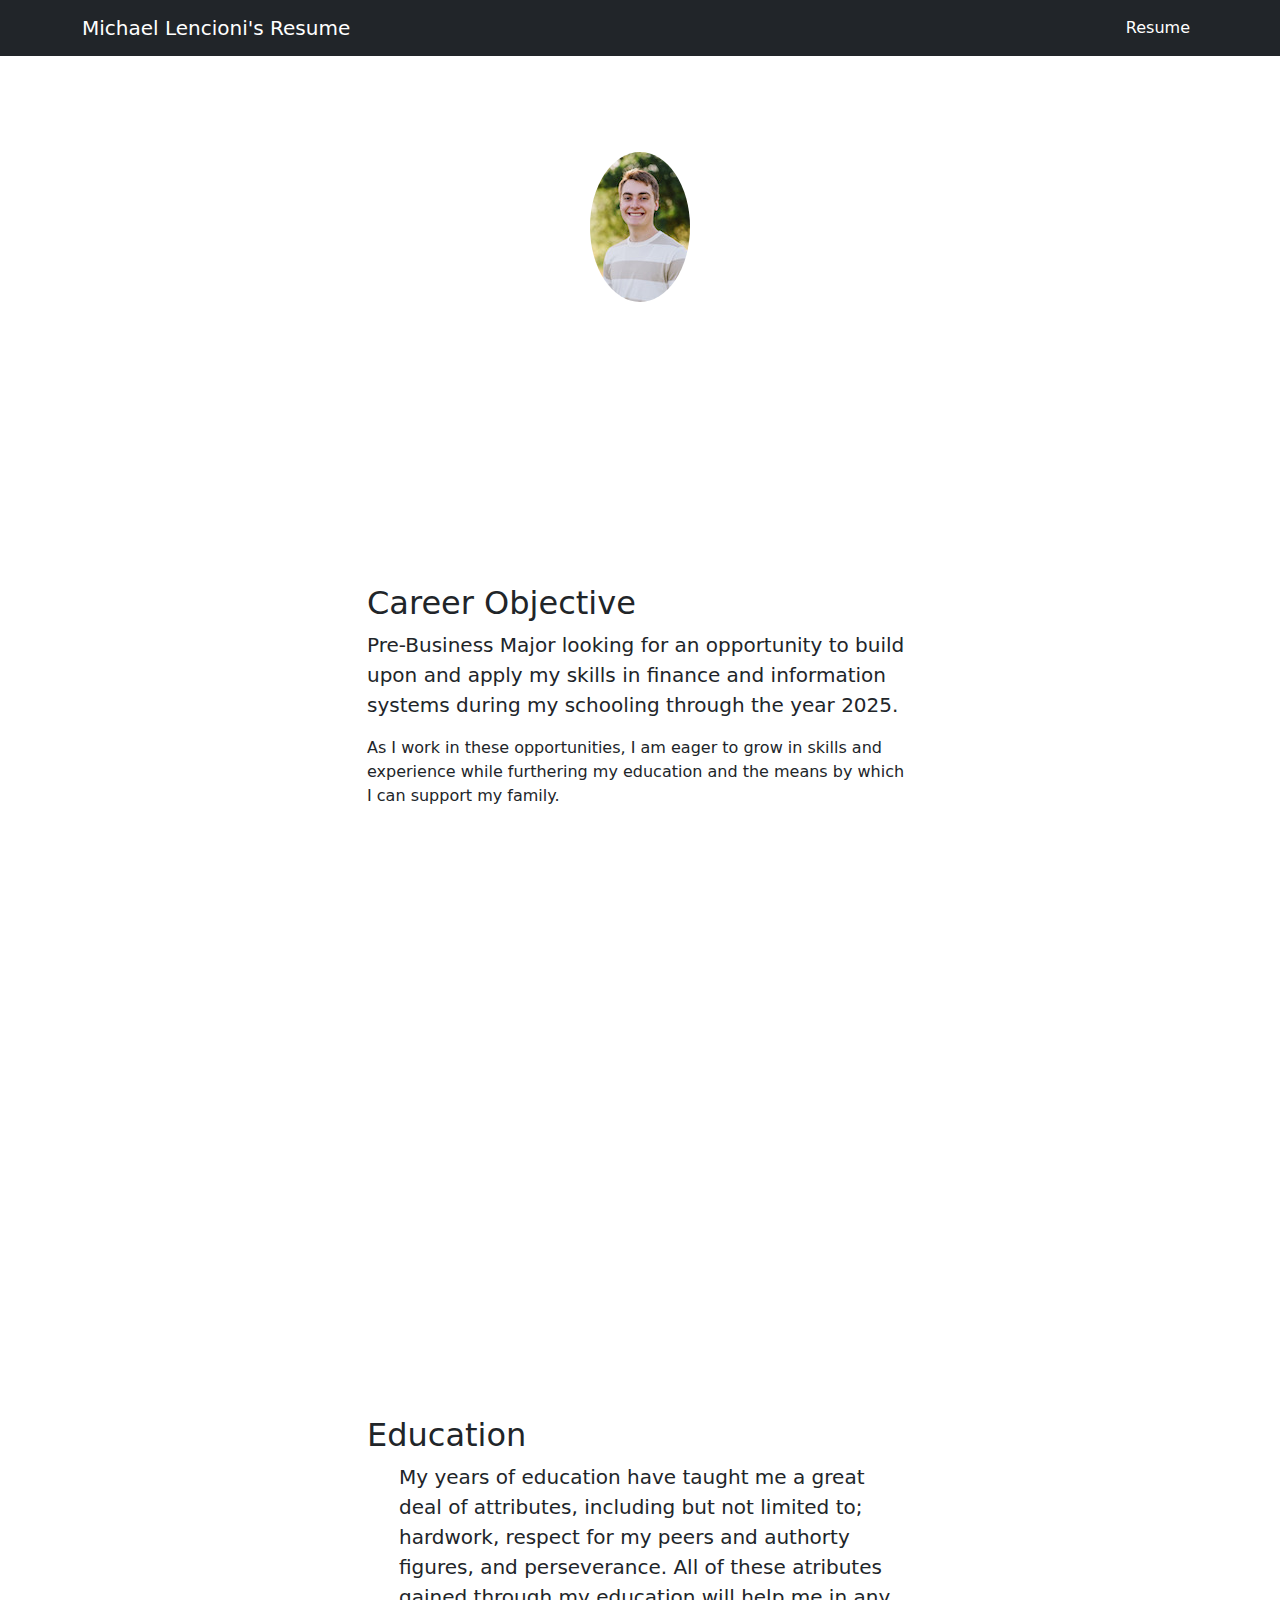
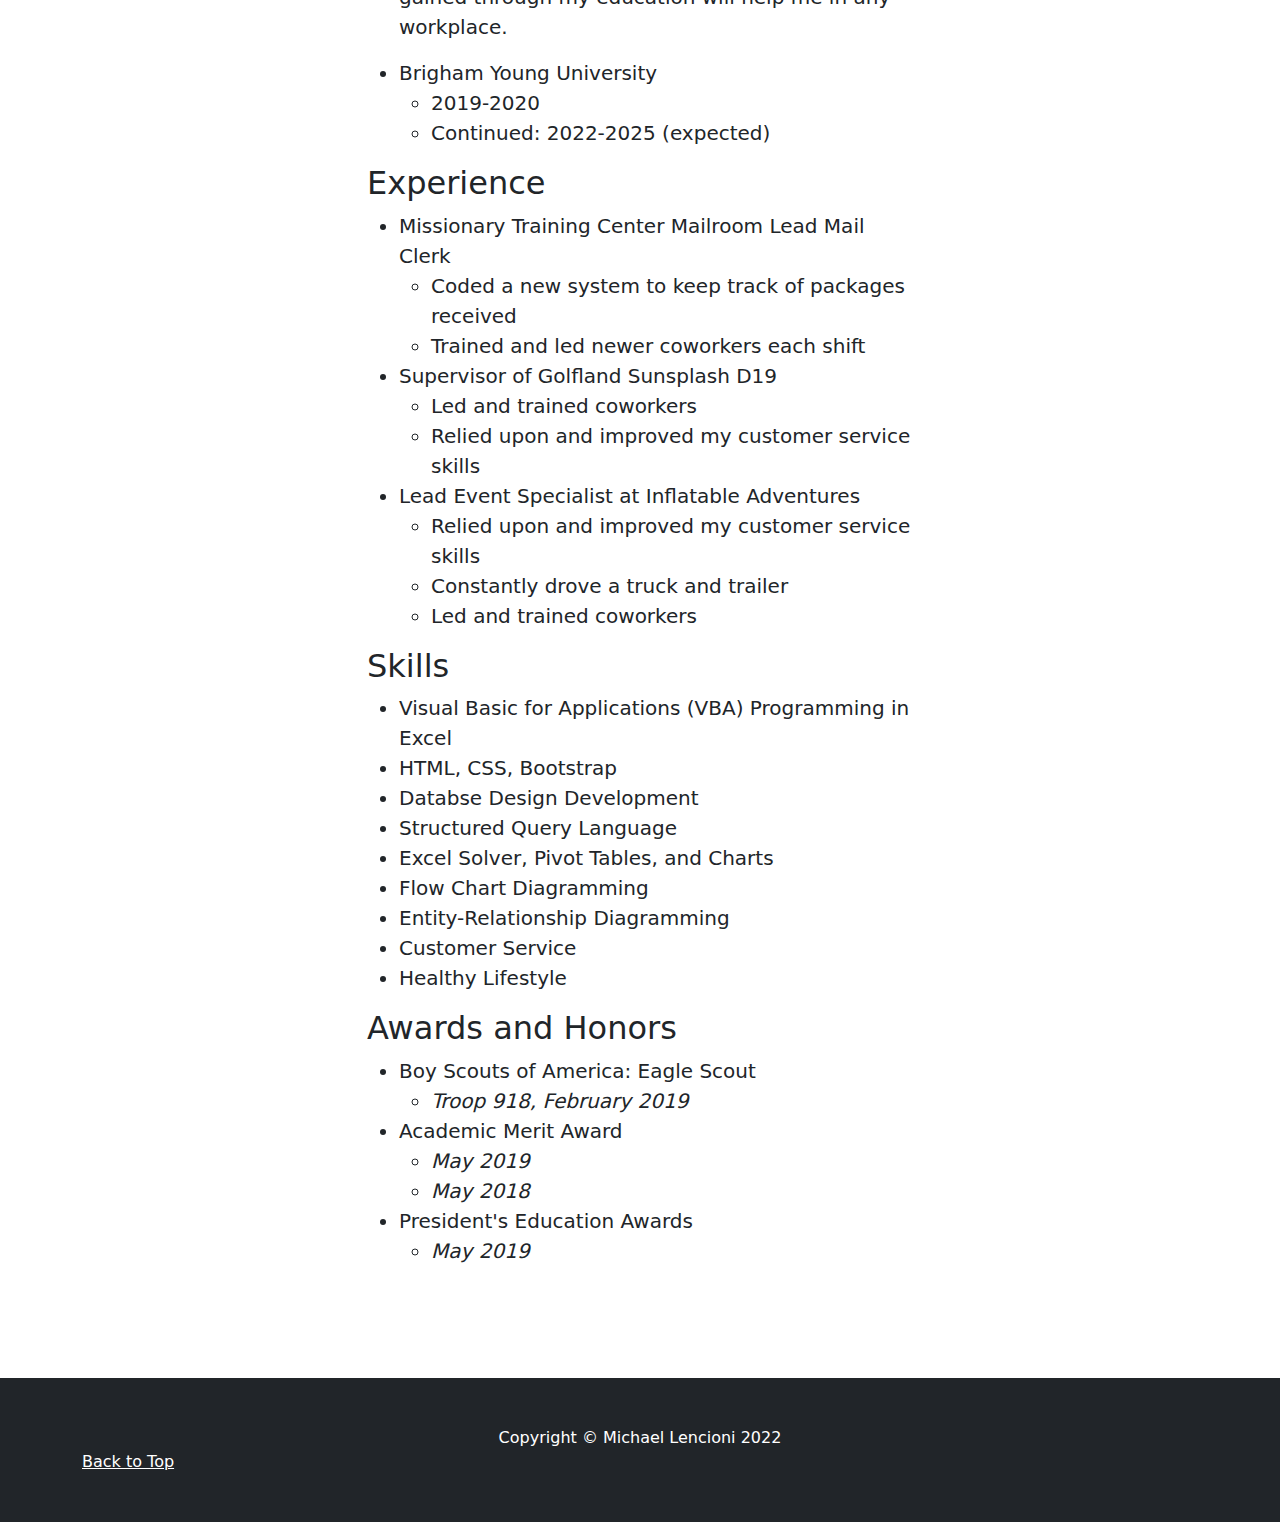
<file: index.html>
<!DOCTYPE html>
<html lang="en">
    <head>
        <meta charset="utf-8" />
        <meta name="viewport" content="width=device-width, initial-scale=1, shrink-to-fit=no" />
        <meta name="description" content="" />
        <meta name="author" content="" />
        <title>Michael Lencioni - Pre-Business Major, Marriot School of Business, Brigham Young University</title>
        <!-- Favicon-->
        <link rel="icon" type="image/x-icon" href="assets/business-icon.png" />
        <!-- Core theme CSS (includes Bootstrap)-->
        <link href="css/styles.css" rel="stylesheet" />
    </head>
    <body>
        <!-- Responsive navbar-->
        <nav class="navbar navbar-expand-lg navbar-dark bg-dark">
            <div class="container">
                <a class="navbar-brand" id="top" href="#!">Michael Lencioni's Resume</a>
                <button class="navbar-toggler" type="button" data-bs-toggle="collapse" data-bs-target="#navbarSupportedContent" aria-controls="navbarSupportedContent" aria-expanded="false" aria-label="Toggle navigation"><span class="navbar-toggler-icon"></span></button>
                <div class="collapse navbar-collapse" id="navbarSupportedContent">
                    <ul class="navbar-nav ms-auto mb-2 mb-lg-0">
                        <li class="nav-item"><a class="nav-link active" aria-current="page" href="#!">Resume</a></li>
<!--                         <li class="nav-item"><a class="nav-link" href="contacts.html">Contacts</a></li>
 -->                    </ul>
                </div>
            </div>
        </nav>
        <!-- Header - set the background image for the header in the line below-->
        <header class="py-5 bg-image-full" style="background-image: url('https://images.unsplash.com/photo-1470125634816-ede3f51bbb42?ixlib=rb-4.0.3&ixid=MnwxMjA3fDB8MHxwaG90by1wYWdlfHx8fGVufDB8fHx8&auto=format&fit=crop&w=2898&q=80')">
            <div class="text-center my-5">
                <img class="img-fluid rounded-circle mb-4" src="assets/Lencioni-24.jpg" height="100" alt="..." />
                <h1 class="text-white fs-3 fw-bolder">Michael Lencioni</h1>
                <p class="text-white-50 mb-0">Student, Leader, Friend, Son</p>
            </div>
        </header>
        <!-- Content section-->
            <div class="leftmenu text-white">
                <a href="#edu">Education</a> <br>
                <a href="#exp">Experience</a> <br>
                <a href="#ski">Skills</a> <br>
                <a href="#awa">Awards and Honors</a> <br>
            </div>
        <section class="py-5">
            <div class="container my-5">
                <div class="row justify-content-center">
                    <div class="col-lg-6">
                        <h2>Career Objective</h2>
                        <p class="lead">Pre-Business Major looking for an opportunity to build upon and apply my skills in finance and information systems during my schooling through the year 2025.</p>
                        <p class="mb-0">As I work in these opportunities, I am eager to grow in skills and experience while furthering my education and the means by which I can support my family.</p>
                    </div>
                </div>
            </div>
        </section>
        <!-- Image element - set the background image for the header in the line below-->
        <div class="py-5 bg-image-full" style="background-image: url('https://images.unsplash.com/photo-1514890084135-f16d926f4d03?ixlib=rb-4.0.3&ixid=MnwxMjA3fDB8MHxwaG90by1wYWdlfHx8fGVufDB8fHx8&auto=format&fit=crop&w=1170&q=80')">
            <!-- Put anything you want here! The spacer below with inline CSS is just for demo purposes!-->
            <div style="height: 20rem"></div>
        </div>
        <!-- Content section-->
        <section class="py-5">
            <div class="container my-5">
                <div class="row justify-content-center">
                    <div class="col-lg-6">
                        <h2 id="edu">Education</h2>
                                <ul class="lead">
                                    <p>My years of education have taught me a great deal of attributes, including but not limited to; hardwork, respect for my peers and authorty figures, and perseverance. All of these atributes gained through my education will help me in any workplace.</p>
                                        <li>Brigham Young University</li>
                                            <ul>
                                                <li>2019-2020</li>
                                                <li>Continued: 2022-2025 (expected)</li>
                                            </ul>
                                </ul>
                        <h2 id="exp">Experience</h2>
                                <ul class="lead"> 
                                        <li>Missionary Training Center Mailroom Lead Mail Clerk</li>
                                            <ul>
                                                <li>Coded a new system to keep track of packages received</li>
                                                <li>Trained and led newer coworkers each shift</li>
                                            </ul>
                                        <li>Supervisor of Golfland Sunsplash D19</li>
                                            <ul>
                                                <li>Led and trained coworkers</li>
                                                <li>Relied upon and improved my customer service skills</li>
                                            </ul>
                                        <li>Lead Event Specialist at Inflatable Adventures</li>
                                            <ul>
                                                <li>Relied upon and improved my customer service skills</li>
                                                <li>Constantly drove a truck and trailer</li>
                                                <li>Led and trained coworkers</li>
                                            </ul>
                                        
                                </ul>
                        <h2 id="ski">Skills</h2>
                                <ul class="lead">
                                        <li>Visual Basic for Applications (VBA) Programming in Excel</li>
                                        <li>HTML, CSS, Bootstrap</li>
                                        <li>Databse Design Development</li>
                                        <li>Structured Query Language</li>
                                        <li>Excel Solver, Pivot Tables, and Charts</li>
                                        <li>Flow Chart Diagramming</li>
                                        <li>Entity-Relationship Diagramming</li>
                                        <li>Customer Service</li>
                                        <li>Healthy Lifestyle</li>
                                </ul>
                        <h2 id="awa">Awards and Honors</h2>
                                <ul class="lead">
                                        <li>Boy Scouts of America: Eagle Scout</li>
                                            <ul>
                                               <li class="italic">Troop 918, February 2019</li>
                                            </ul>
                                        <li>Academic Merit Award</li>
                                            <ul>
                                                <li class="italic">May 2019</li>
                                                <li class="italic">May 2018</li>
                                            </ul>
                                        <li>President's Education Awards</li>
                                            <ul>
                                                <li class="italic">May 2019</li>
                                            </ul>
                                </ul>
                    </div>
                </div>
            </div>
        </section>
        <!-- Footer-->
        <footer class="py-5 bg-dark">
            <div class="container"><p class="m-0 text-center text-white">Copyright &copy; Michael Lencioni 2022</p>
            <a href="#top" class="m-0 text-center text-white"> Back to Top</a></div>
        </footer>
        <!-- Bootstrap core JS-->
        <script src="https://cdn.jsdelivr.net/npm/bootstrap@5.1.3/dist/js/bootstrap.bundle.min.js"></script>
        <!-- Core theme JS-->
        <script src="js/scripts.js"></script>
    </body>
</html>
</file>
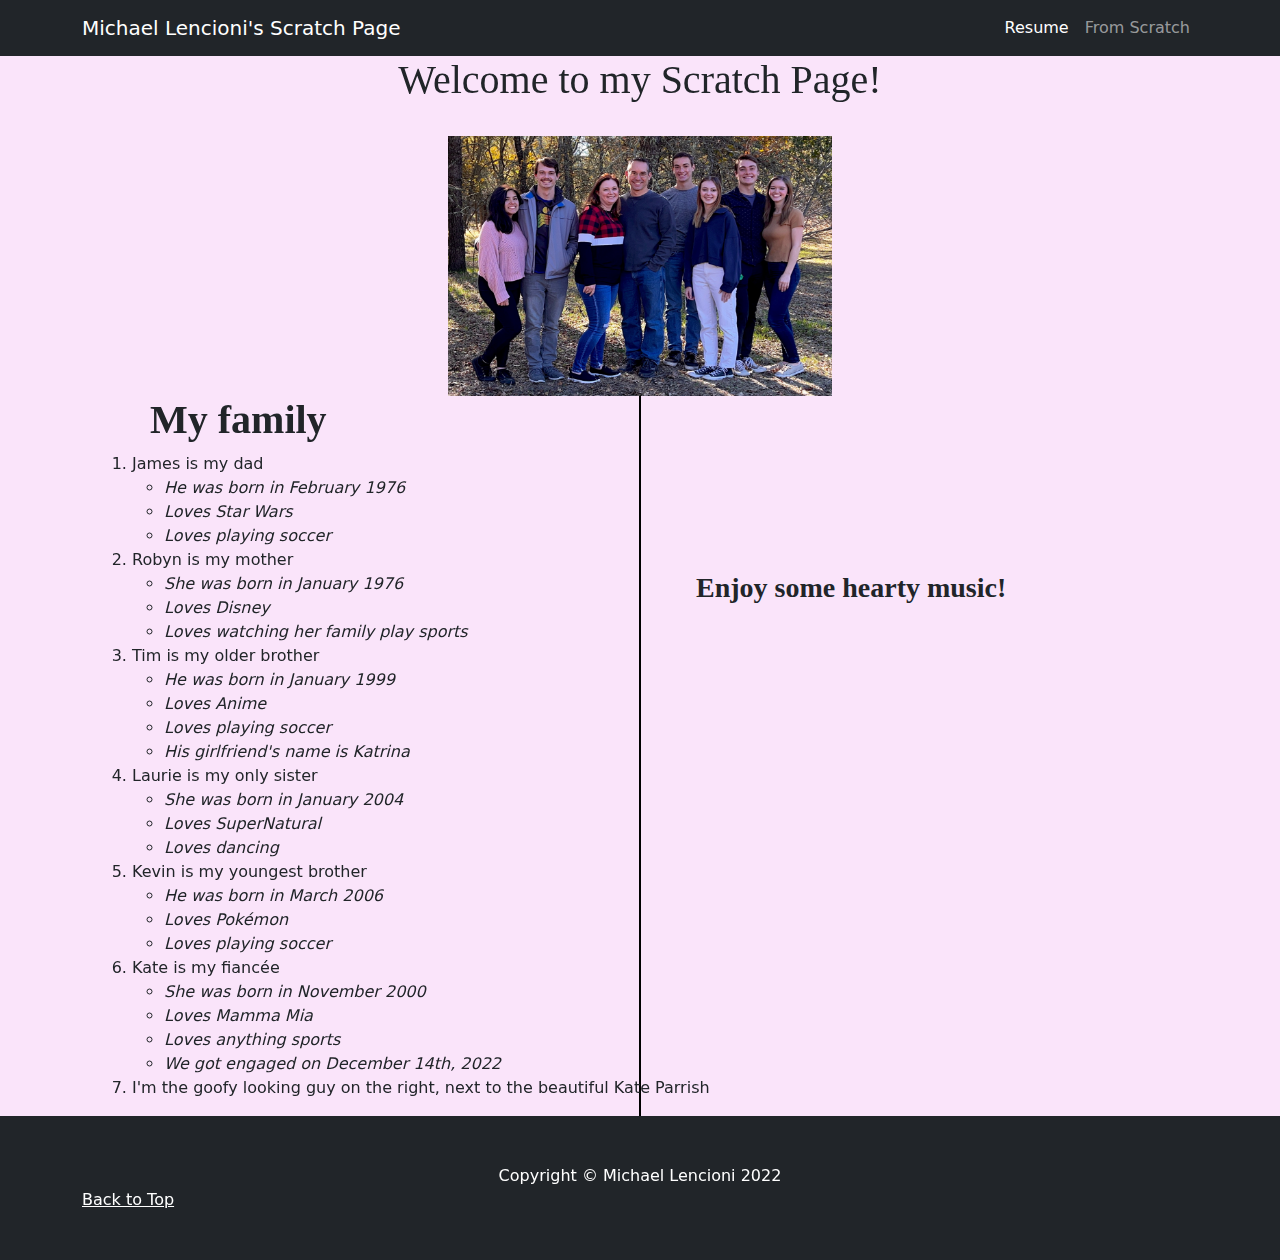
<file: fromscratch.html>
<!-- Created from a blank html file, however to connect with my other pages I copied over the header and footer to make it look neater and more aesthetic-->

<!DOCTYPE html>
<html lang="en">
<head>
        <meta charset="utf-8" />
        <meta name="viewport" content="width=device-width, initial-scale=1, shrink-to-fit=no" />
        <meta name="description" content="" />
        <meta name="author" content="" />
        <title>Michael Lencioni - Pre-Business Major, Marriot School of Business, Brigham Young University</title>
        <link rel="icon" type="image/x-icon" href="assets/business-icon.png" />
        <link href="css/styles.css" rel="stylesheet" />
        <link href="css/from-scratch.css" rel="stylesheet" />
</head>
<body class="bg-line bg-color">
        <nav class="navbar navbar-expand-lg navbar-dark bg-dark">
            <div class="container">
                <a class="navbar-brand" href="#!">Michael Lencioni's Scratch Page</a>
                <button class="navbar-toggler" type="button" data-bs-toggle="collapse" data-bs-target="#navbarSupportedContent" aria-controls="navbarSupportedContent" aria-expanded="false" aria-label="Toggle navigation"><span class="navbar-toggler-icon"></span></button>
                <div class="collapse navbar-collapse" id="navbarSupportedContent">
                    <ul class="navbar-nav ms-auto mb-2 mb-lg-0">
                        <li class="nav-item"><a class="nav-link active" aria-current="page" href="index.html" style="font-style: normal;">Resume</a></li>
                        <li class="nav-item"><a class="nav-link" href="fromscratch.html" style="font-style: normal;">From Scratch</a></li>
                    </ul>
                </div>
            </div>
        </nav>

        <!-- workspace!-->
        <h1 style="font-family: Cambria; text-align: center;">Welcome to my Scratch Page!</h1>
        <br>
        <img class="center-image" src="assets/Lencioni Family copy.jpg" height="260" alt="The Lencioni Family Picture"> 
            
        <div class="video-align">
            <h3 class="content-header">Enjoy some hearty music!</h3>
            <iframe width="560" height="315" src="https://www.youtube.com/embed/YUZsHDB8o2Q" title="YouTube video player" frameborder="0" allow="accelerometer; autoplay; clipboard-write; encrypted-media; gyroscope; picture-in-picture" allowfullscreen>
            </iframe>                
        </div>
            
            <h1 class="content-header padding-text1">My family</h1>
            <div class="padding-text2">
                <ol> 
                    <li>James is my dad</li>
                        <ul>
                            <li>He was born in February 1976</li>
                            <li>Loves Star Wars</li>
                            <li>Loves playing soccer</li>
                        </ul>
                    <li>Robyn is my mother</li>
                        <ul>
                            <li>She was born in January 1976</li>
                            <li>Loves Disney</li>
                            <li>Loves watching her family play sports</li>
                        </ul>
                    <li>Tim is my older brother</li>
                        <ul>
                            <li>He was born in January 1999</li>
                            <li>Loves Anime</li>
                            <li>Loves playing soccer</li>
                            <li>His girlfriend's name is Katrina</li>
                        </ul>
                    <li>Laurie is my only sister</li>
                        <ul>
                            <li>She was born in January 2004</li>
                            <li>Loves SuperNatural</li>
                            <li>Loves dancing</li>
                        </ul>
                    <li>Kevin is my youngest brother</li>
                        <ul>
                            <li>He was born in March 2006</li>
                            <li>Loves Pokémon</li>
                            <li>Loves playing soccer</li>
                        </ul>
                    <li>Kate is my fiancée</li>
                        <ul>
                            <li>She was born in November 2000</li>
                            <li>Loves Mamma Mia</li>
                            <li>Loves anything sports</li>
                            <li>We got engaged on December 14th, 2022</li>
                        </ul>
                    <li>I'm the goofy looking guy on the right, next to the beautiful Kate Parrish</li>
                </ol>
            </div>



        <footer class="py-5 bg-dark">
            <div class="container"><p class="m-0 text-center text-white">Copyright &copy; Michael Lencioni 2022</p>
            <a href="#top" class="m-0 text-center text-white"> Back to Top</a></div>
        </footer>
</body>
</html>
</file>
<file: css/from-scratch.css>
.content-header {
    font-weight: bold;
    font-family: Cambria, Cochin, Georgia, Times, 'Times New Roman', serif;
}

ul {
    font-style: italic;
}

.center-image {
    display: block;
    margin-left: auto;
    margin-right: auto;
    width: 30%;
}

.padding-text1 {
    padding-left: 150px;
}
.padding-text2 {
    padding-left: 100px;
}
.bg-line {
    background-image: linear-gradient(#000, #000);
    background-size: 2px 75%;
    background-repeat: no-repeat;
    background-position: center bottom;
}

.bg-color {
    background-color: #fae4fa;
}

.video-align {
    display: block;
    float: right;
    width: 30%;
    margin-right: 200px;
    margin-top: 175px;
}

.rightmenu {
    top: 114px;
    width: 100px;
    right: 5px;
    bottom: 47px;
    border-left: solid 1px #ffffff;
    padding-left: 5px;
}
</file>
